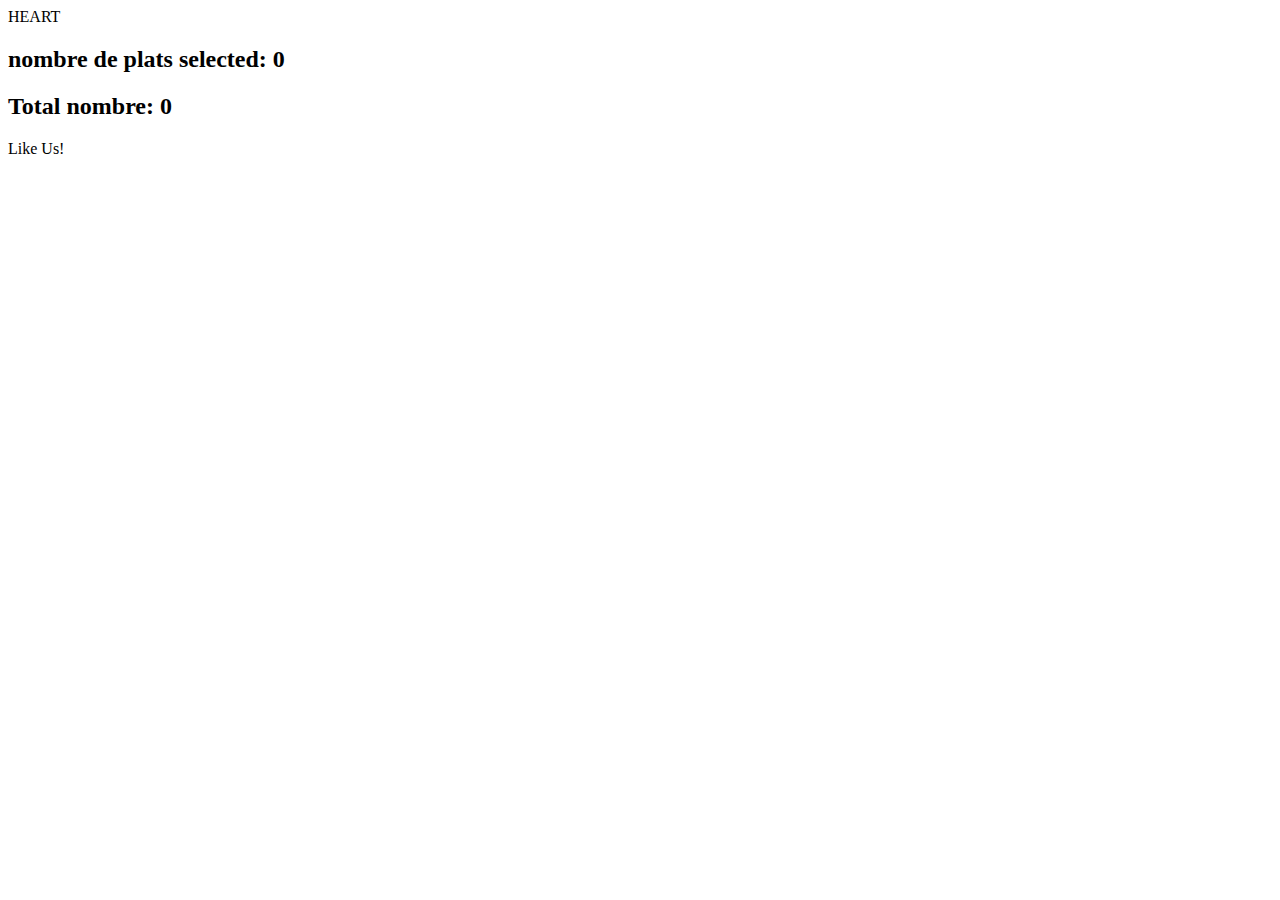
<file: likebutton.html>
<!DOCTYPE html>
<html lang="en">
<head>
  <meta charset="UTF-8">
  <meta http-equiv="X-UA-Compatible" content="IE=edge">
  <meta name="viewport" content="width=device-width, initial-scale=1.0">
  <link rel="stylesheet" href="likebutton.css" />
  <link rel="stylesheet" href="https://use.fontawesome.com/releases/v5.3.1/css/all.css" integrity="sha384-mzrmE5qonljUremFsqc01SB46JvROS7bZs3IO2EmfFsd15uHvIt+Y8vEf7N7fWAU" crossorigin="anonymous">
  <title>Document</title>
</head>
<body>


   <div class="likesHeart">
      <li id="likebutton" class="likebutton" data-choisi="false" data-calories="10"><i class="fas fa-heart"></i>HEART</li>
      
      <h2>nombre de plats selected: <span id="count">0</span></h2>
      <h2>Total nombre: <span id="total">0</span></h2>
   </div>



   <div class="container">
    <!--<i class="fas fa-heart pulse"></i> -->
      <i class="fas fa-heart color-heart"></i> Like Us!
    </div>


    


<script>

// heart likedislike

// gets a reference to the heartDOm
const heartDOM = document.querySelector('.color-heart');
// initialized like to false when user hasnt selected
let liked = false;

// create a onclick listener
heartDOM.onclick = (event) => {
	// check if liked 
	liked = !liked; // toggle the like ( flipping the variable)
	
	// this is what we clicked on
	const target = event.currentTarget;
	
	if (liked) {
		// remove empty heart if liked and add the full heart
		target.style.color = "magenta";
		target.style.color = "red";;
	} else {
		// remove full heart if unliked and add empty heart
		target.style.color = "red";;
		target.style.color = "magenta";;
	}
};

// heartDOM.addEventListener('animationend', (event) => {
// 	event.currentTarget.classList.remove('pulse');
// })


  // LIKES DATA ATRIBUTES

  const plats = document.querySelectorAll('li');


  plats.forEach(plat => {
    plat.addEventListener('click', choisirPlat);
  });

  function choisirPlat() {
    this.dataset.choisi = this.dataset.choisi == "true" ? "false" : "true";
    calculNombrePlats();
    calculCalorie();
  }

  function calculNombrePlats(){
    const nombrePlats = document.querySelectorAll('li[data-choisi="true"]').length;
    document.querySelector('#count').textContent = nombrePlats;
  } 
 
  function calculCalorie() {
    const platsChoisis = Array.from(document.querySelectorAll('li[data-choisi="true"]'));
    const totalCalories = platsChoisis.reduce((total, plat) => total + Number(plat.dataset.calories), 0);

    document.querySelector('#total').textContent = totalCalories;
  }

</script>
</body>


</html>
</file>
<file: likebutton.css>
.fa-heart {
    color: #f50057;
    
    cursor: pointer;
}

.fa-heart::after {
    color: #f5f100;
    cursor: pointer;
}
</file>
